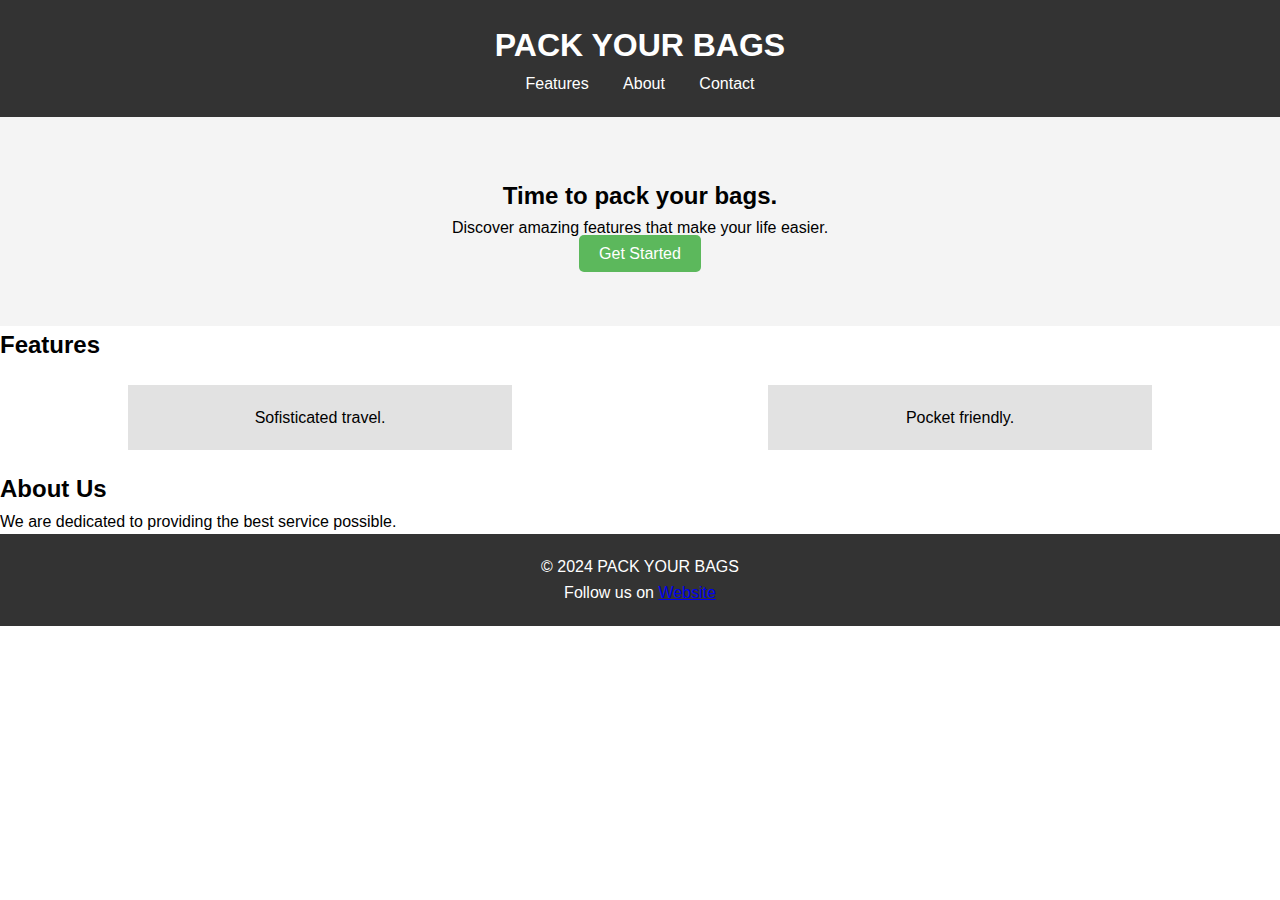
<file: index1.html>
<!DOCTYPE html>
<html lang="en">
<head>
    <meta charset="UTF-8">
    <meta name="viewport" content="width=device-width, initial-scale=1.0">
    <link rel="stylesheet" href="styles1.css">
    <title>PACK YOUR BAGS</title>
</head>
<body>
    <header>
        <h1>PACK YOUR BAGS</h1>
        <nav>
            <ul>
                <li><a href="#features">Features</a></li>
                <li><a href="#about">About</a></li>
                <li><a href="#contact">Contact</a></li>
            </ul>
        </nav>
    </header>

    <section class="hero">
        <h2>Time to pack your bags.</h2>
        <p>Discover amazing features that make your life easier.</p>
        <a href="#contact" class="cta-button">Get Started</a>
    </section>

    <section id="features">
        <h2>Features</h2>
        <div class="feature-grid">
            <div class="feature">
                <p>Sofisticated travel.</p>
            </div>
            <div class="feature">
                <p>Pocket friendly.</p>
            </div>
        </div>
    </section>

    <section id="about">
        <h2>About Us</h2>
        <p>We are dedicated to providing the best service possible.</p>
    </section>

    <footer>
        <p>&copy; 2024 PACK YOUR BAGS</p>
        <p>Follow us on <a href="www.packyourbags">Website</a></p>
    </footer>
</body>
</html>
</file>
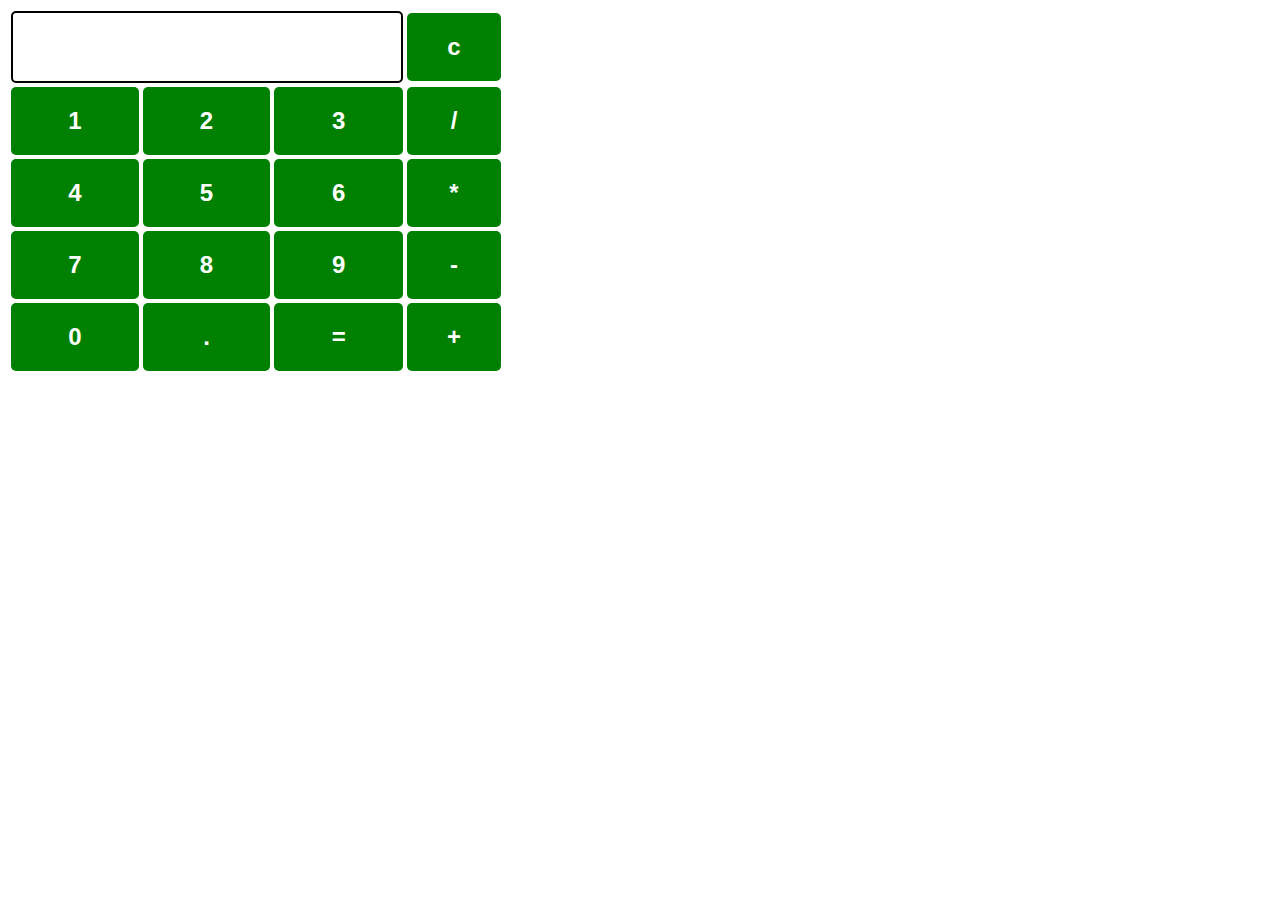
<file: index2.html>
<!DOCTYPE html>
<html lang="en">
<head>
    <meta charset="UTF-8">
    <meta name="viewport" content="width=device-width, initial-scale=1.0">
    <title>Calculator</title>
    <link rel="stylesheet" href="styles2.css">
</head>
</head> 
  
<body> 
  
    
    <table id="calcu"> 
        <tr> 
            <td colspan="3"> 
                <input type="text" id="result"> 
            </td> 
            <td><input type="button" value="c"></td> 
        </tr> 
  
        <tr> 
            <td><input type="button" value="1"></td> 
            <td><input type="button" value="2"></td> 
            <td><input type="button" value="3"></td> 
            <td><input type="button" value="/"></td> 
        </tr> 
        <tr> 
            <td><input type="button" value="4"></td> 
            <td><input type="button" value="5"></td> 
            <td><input type="button" value="6"></td> 
            <td><input type="button" value="*"></td> 
        </tr> 
        <tr> 
            <td><input type="button" value="7"></td> 
            <td><input type="button" value="8"></td> 
            <td><input type="button" value="9"></td> 
            <td><input type="button" value="-"></td> 
        </tr> 
        <tr> 
            <td><input type="button" value="0"></td> 
            <td><input type="button" value="."></td> 
            <td><input type="button" value="="></td> 
            <td><input type="button" value="+"></td> 
        </tr> 
    </table> 
</body> 
  
</html>
</file>
<file: styles1.css>
* {
    box-sizing: border-box;
    margin: 0;
    padding: 0;
}

body {
    font-family: Arial, sans-serif;
    line-height: 1.6;
}

header {
    background: #333;
    color: #fff;
    padding: 20px;
    text-align: center;
}

nav ul {
    list-style: none;
    padding: 0;
}

nav ul li {
    display: inline;
    margin: 0 15px;
}

nav a {
    color: #fff;
    text-decoration: none;
}

.hero {
    background: #f4f4f4;
    padding: 60px 20px;
    text-align: center;
}

.cta-button {
    background: #5cb85c;
    color: white;
    padding: 10px 20px;
    text-decoration: none;
    border-radius: 5px;
}

.feature-grid {
    display: flex;
    justify-content: space-around;
    margin: 20px 0;
}

.feature {
    background: #e2e2e2;
    padding: 20px;
    width: 30%;
    text-align: center;
}

footer {
    background: #333;
    color: white;
    text-align: center;
    padding: 20px;
    position: relative;
}
</file>
<file: styles2.css>
<!DOCTYPE html> 
<html> 
  
<head> 
    <title>HTML Calculator</title> 
  
    <!-- For styling -->
    <style> 
        table { 
            border: 1px solid black; 
            margin-left: auto; 
            margin-right: auto; 
        } 
          
        input[type="button"] { 
            width: 100%; 
            padding: 20px 40px; 
            background-color: green; 
            color: white; 
            font-size: 24px; 
            font-weight: bold; 
            border: none; 
            border-radius: 5px; 
        } 
          
        input[type="text"] { 
            padding: 20px 30px; 
            font-size: 24px; 
            font-weight: bold; 
            border: none; 
            border-radius: 5px; 
            border: 2px solid black; 
        } 
    </style>
</file>
